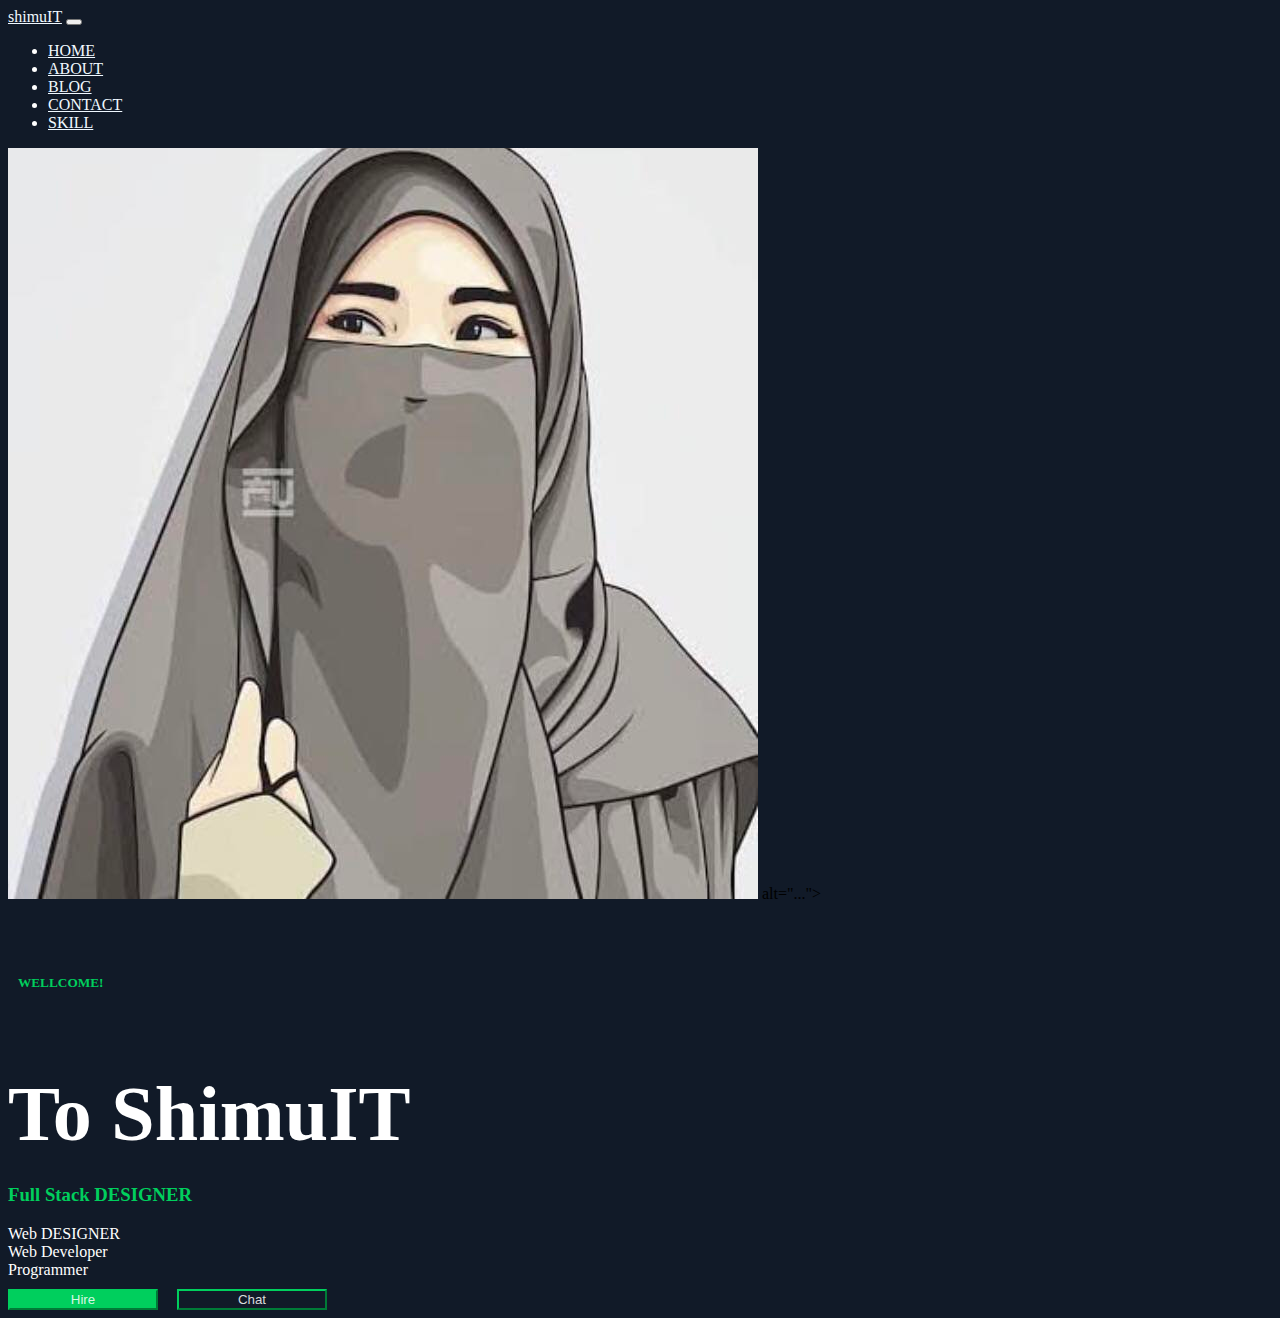
<file: index.html>
<!doctype html>
<html lang="en">
  <head>
    <!-- Required meta tags -->
    <meta charset="utf-8">
    <meta name="viewport" content="width=device-width, initial-scale=1">

    <!-- Bootstrap CSS -->
    <link href="https://cdn.jsdelivr.net/npm/bootstrap@5.0.2/dist/css/bootstrap.min.css" rel="stylesheet" integrity="sha384-EVSTQN3/azprG1Anm3QDgpJLIm9Nao0Yz1ztcQTwFspd3yD65VohhpuuCOmLASjC" crossorigin="anonymous">

    <title>shimuIT</title>
    <!-- This is css link -->
    <link rel="stylesheet" href="style.css">
  </head>
  <body>
  <!-- This is navbar start -->
  <nav class="container-lg navbar navbar-expand-lg 
   bg-#111a28 ps-5"  >
   <div class="container-fluid" >
     <a class="navbar-brand" href="#" style="color: aliceblue;">shimuIT</a>
     <button class="navbar-toggler" type="button" data-bs-toggle="collapse"
      data-bs-target="#navbarNav" aria-controls="navbarNav" aria-expanded="false" aria-label="Toggle navigation">
       <span class="navbar-toggler-icon"></span>
     </button>
     <div class=" collapse navbar-collapse ps-5 d-flex justify-content-end 
      element " id="navbarNav" >
       <ul class="navbar-nav g-5 " style="gap: 40px;">
         <li class="nav-item">
           <a class="nav-link active" aria-current="page" href="#" style="color: aliceblue;">Home</a>
         </li>
         <li class="nav-item">
          <a class="nav-link active" aria-current="page" href="/page/about.html"target="_blank"
           rel="noopener noreferrer" style="color: aliceblue;">About</a>
        </li>
        <li class="nav-item">
         <a class="nav-link active" aria-current="page"href="/page/blog.html" 
         target="_blank" rel="noopener noreferrer" style="color: aliceblue;">Blog</a>
       </li>
       <li class="nav-item">
        <a class="nav-link active" aria-current="page"href="/page/contact.html"
         target="_blank" rel="noopener 
        noreferrer" style="color: aliceblue;">Contact</a>
      </li>
      <li class="nav-item">
       <a class="nav-link active" aria-current="page" href="/page/skill.html" target="_blank" 
       rel="noopener noreferrer" style="color: aliceblue;">Skill</a>
     </li>
       </ul>
     </div>
   </div>
 </nav>
 <!-- This is navbar end-->
 <!-- This is hero section start -->
 <div class="card mb-3" style="background-color: #111a28;">
  <div class="row g-0 ">
    <div class="col-md-6  container-lg mt-5 ">
   <img src="images/hero/hero-1.png" class="img-fluid rounded-start" -->
        alt="..."> 
    </div>
    <div class="col-md-6 d-flex align-items-center " >
      <div class="card-body">
        <h5 class=" card-title intro" style="color: #00cf5d;">WELLCOME!  </h5>
        <p class="card-text introh1">  To ShimuIT</p>
        <h3>Full Stack DESIGNER</h3>
        <div class="d-flex"><li class="web">Web DESIGNER</li>
         <li>Web Developer</li>
         <li>Programmer</li></div>
         <!-- <div class="d-grid  d-md-block d-sm-block"> -->
          <button type="button" class="btn btn-lg  hire">Hire</button>
<button type="button" class=" btn  btn-lg chat">Chat</button>
        <!-- </div> -->
      </div>
    </div>
  </div>
</div>

  <!-- This is hero section end -->
    <!-- Optional JavaScript; choose one of the two! -->

    <!-- Option 1: Bootstrap Bundle with Popper -->
    <script src="https://cdn.jsdelivr.net/npm/bootstrap@5.0.2/dist/js/bootstrap.bundle.min.js" integrity="sha384-MrcW6ZMFYlzcLA8Nl+NtUVF0sA7MsXsP1UyJoMp4YLEuNSfAP+JcXn/tWtIaxVXM" crossorigin="anonymous"></script>

    <!-- Option 2: Separate Popper and Bootstrap JS -->
    <!--
    <script src="https://cdn.jsdelivr.net/npm/@popperjs/core@2.9.2/dist/umd/popper.min.js" integrity="sha384-IQsoLXl5PILFhosVNubq5LC7Qb9DXgDA9i+tQ8Zj3iwWAwPtgFTxbJ8NT4GN1R8p" crossorigin="anonymous"></script>
    <script src="https://cdn.jsdelivr.net/npm/bootstrap@5.0.2/dist/js/bootstrap.min.js" integrity="sha384-cVKIPhGWiC2Al4u+LWgxfKTRIcfu0JTxR+EQDz/bgldoEyl4H0zUF0QKbrJ0EcQF" crossorigin="anonymous"></script>
    -->
  </body>
</html>
</file>
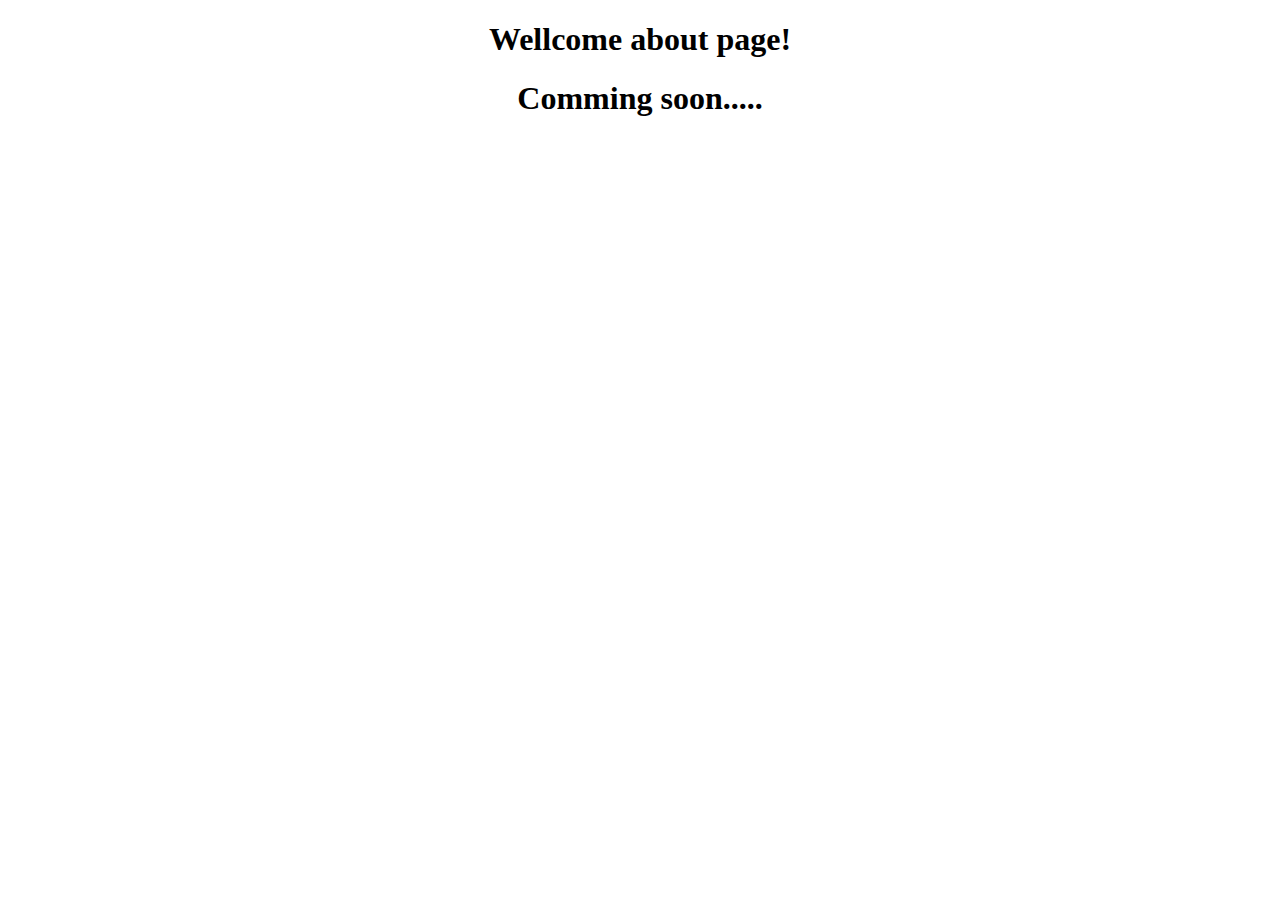
<file: page/about.html>
<!DOCTYPE html>
<html lang="en">
<head>
 <meta charset="UTF-8">
 <meta name="viewport" content="width=device-width, initial-scale=1.0">
 <!-- This is about css link -->
 <link rel="stylesheet" href="/style/about.css">
 <!-- This is about page title -->
 <title>about</title>
</head>
<body>
 <h1>Wellcome about page!</h1>
 <h1>Comming soon.....</h1>
</body>
</html>
</file>
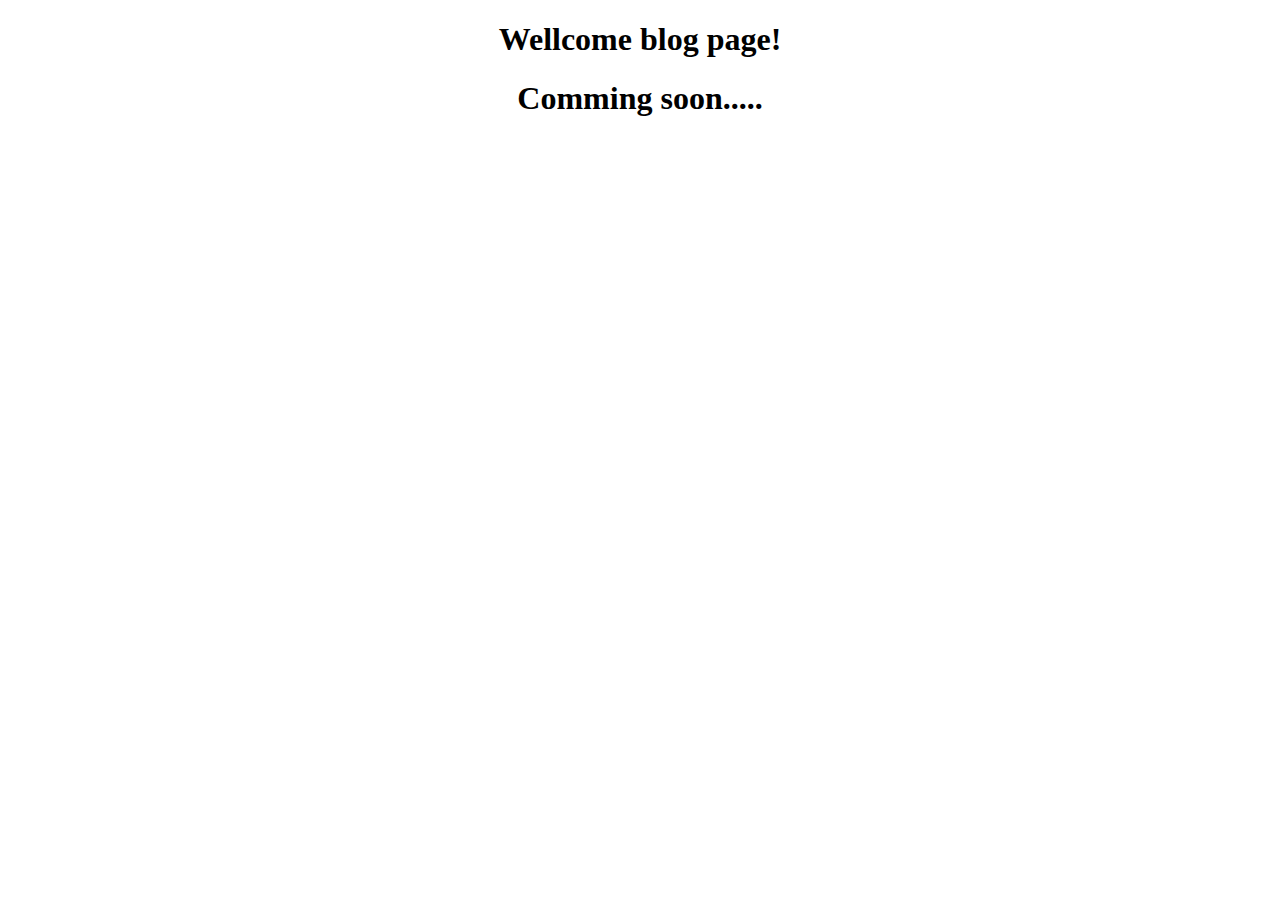
<file: page/blog.html>
<!DOCTYPE html>
<html lang="en">
<head>
 <meta charset="UTF-8">
 <meta name="viewport" content="width=device-width, initial-scale=1.0">
 <!-- This is blog css link -->
 <link rel="stylesheet" href="/style/blog.css">
 <!-- This is blog page title -->
 <title>blog</title>
</head>
<body>
 <h1>Wellcome blog page!</h1>
 <h1>Comming soon.....</h1>
</body>
</html>
</file>
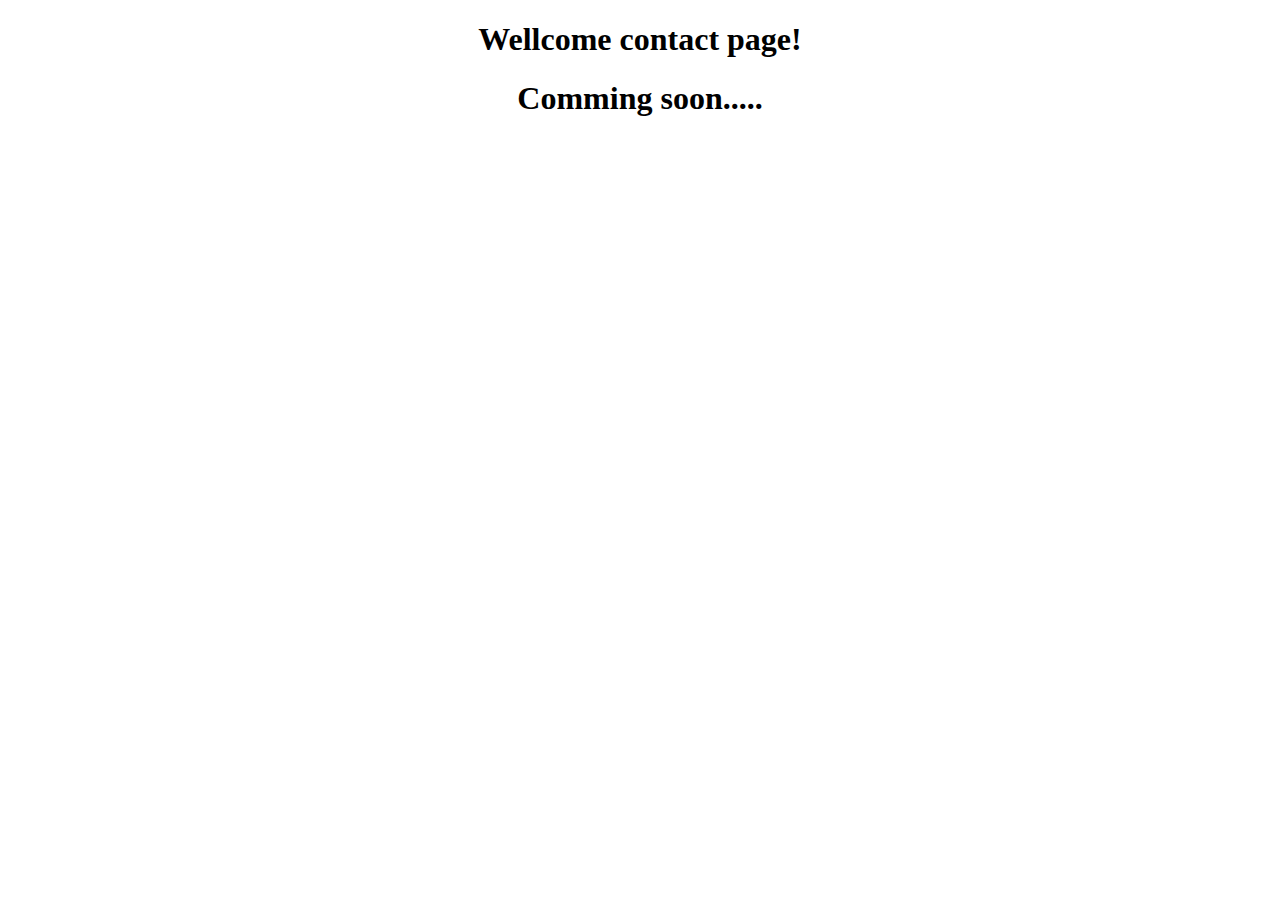
<file: page/contact.html>
<!DOCTYPE html>
<html lang="en">
<head>
 <meta charset="UTF-8">
 <meta name="viewport" content="width=device-width, initial-scale=1.0">
 <!-- This is contact css link -->
 <link rel="stylesheet" href="/style/contact.css">
 <!-- This is contact page title -->
 <title>contact</title>
</head>
<body>
 <h1>Wellcome contact page!</h1>
 <h1>Comming soon.....</h1>
</body>
</html>
</file>
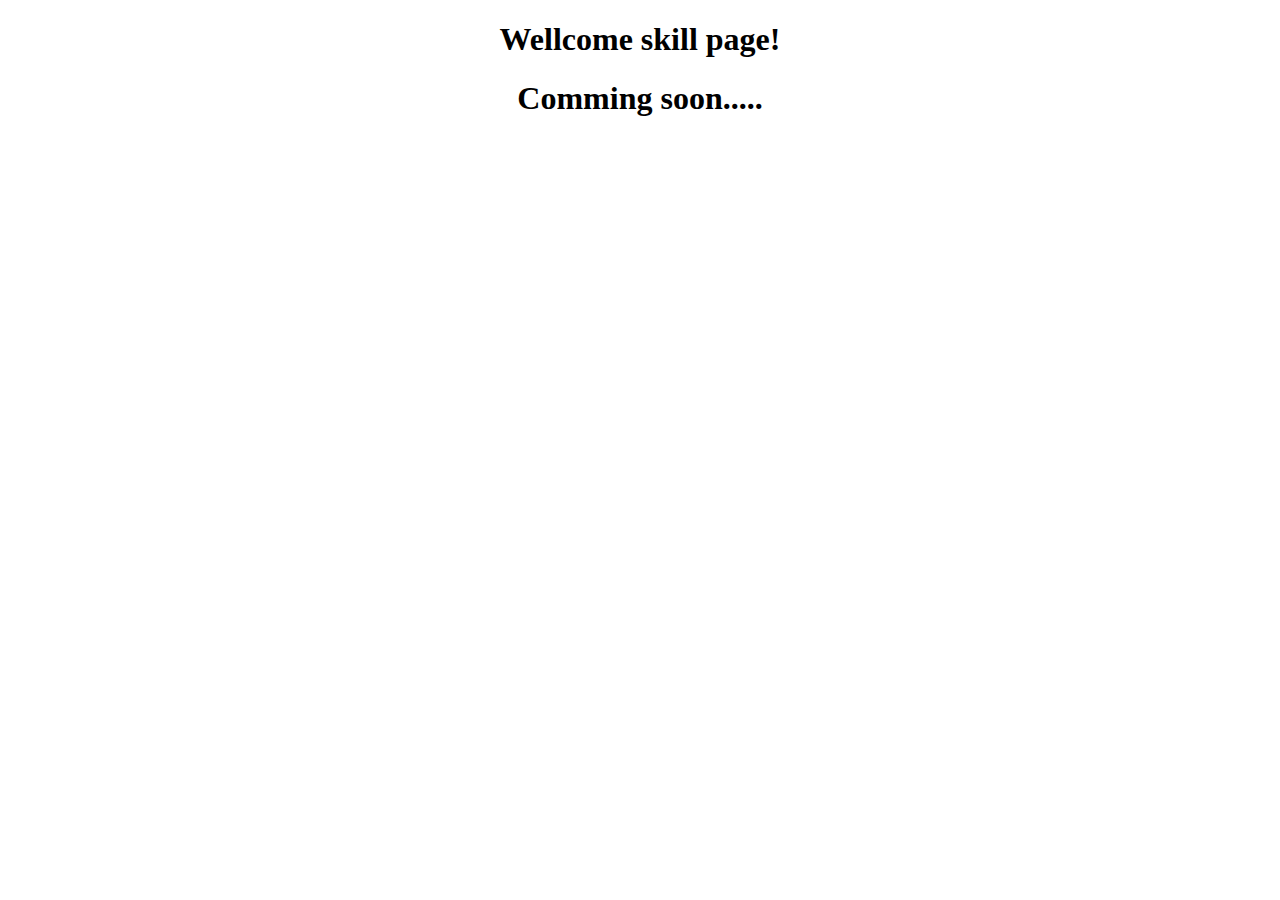
<file: page/skill.html>
<!DOCTYPE html>
<html lang="en">
<head>
 <meta charset="UTF-8">
 <meta name="viewport" content="width=device-width, initial-scale=1.0">
 <!-- This is skill css link -->
 <link rel="stylesheet" href="/style/skill.css">
 <!-- This is skill page title -->
 <title>skill</title>
</head>
<body>
 <h1>Wellcome skill page!</h1>
 <h1>Comming soon.....</h1>
</body>
</html>
</file>
<file: style.css>
h1{
 color: blue;
}
.element{
 font-size: 16px;
    text-transform: uppercase;
    font-weight: 400;
    /* color: hsla(0,0%,100%,.85); */
    color: aliceblue;
    text-decoration: none;
   
}
.intro{
 padding-left: 10px;
    padding-top: 50px;
    color: #00cf5d;
}
.introh1{
 font-size: 78px;
    font-weight: 900;
    margin-bottom: 25px;
color:#ffffff;
}
body{
 background-color: #111a28;
}
li{
 color: #ffffff;
}
h3{
 color: #00cf5d;
}
.web{
 list-style: none;
}
.hire{
 color: rgba(255, 255, 255, 0.85);
    border-color: #00cf5d;
    background-color: #00cf5d;
    width: 150px;
    margin-top: 10px;
}
.chat{
 margin-left: 15px;
    color: rgba(255, 255, 255, 0.85);
    border-color: #00cf5d;
    background-color: transparent;
    width: 150px;
    margin-top: 10px;
}
</file>
<file: style/about.css>
h1{
 text-align: center;
}
</file>
<file: style/blog.css>
h1{
 text-align: center;
}
</file>
<file: style/contact.css>
h1{
 text-align: center;
}
</file>
<file: style/skill.css>
h1{
 text-align: center;
}
</file>
